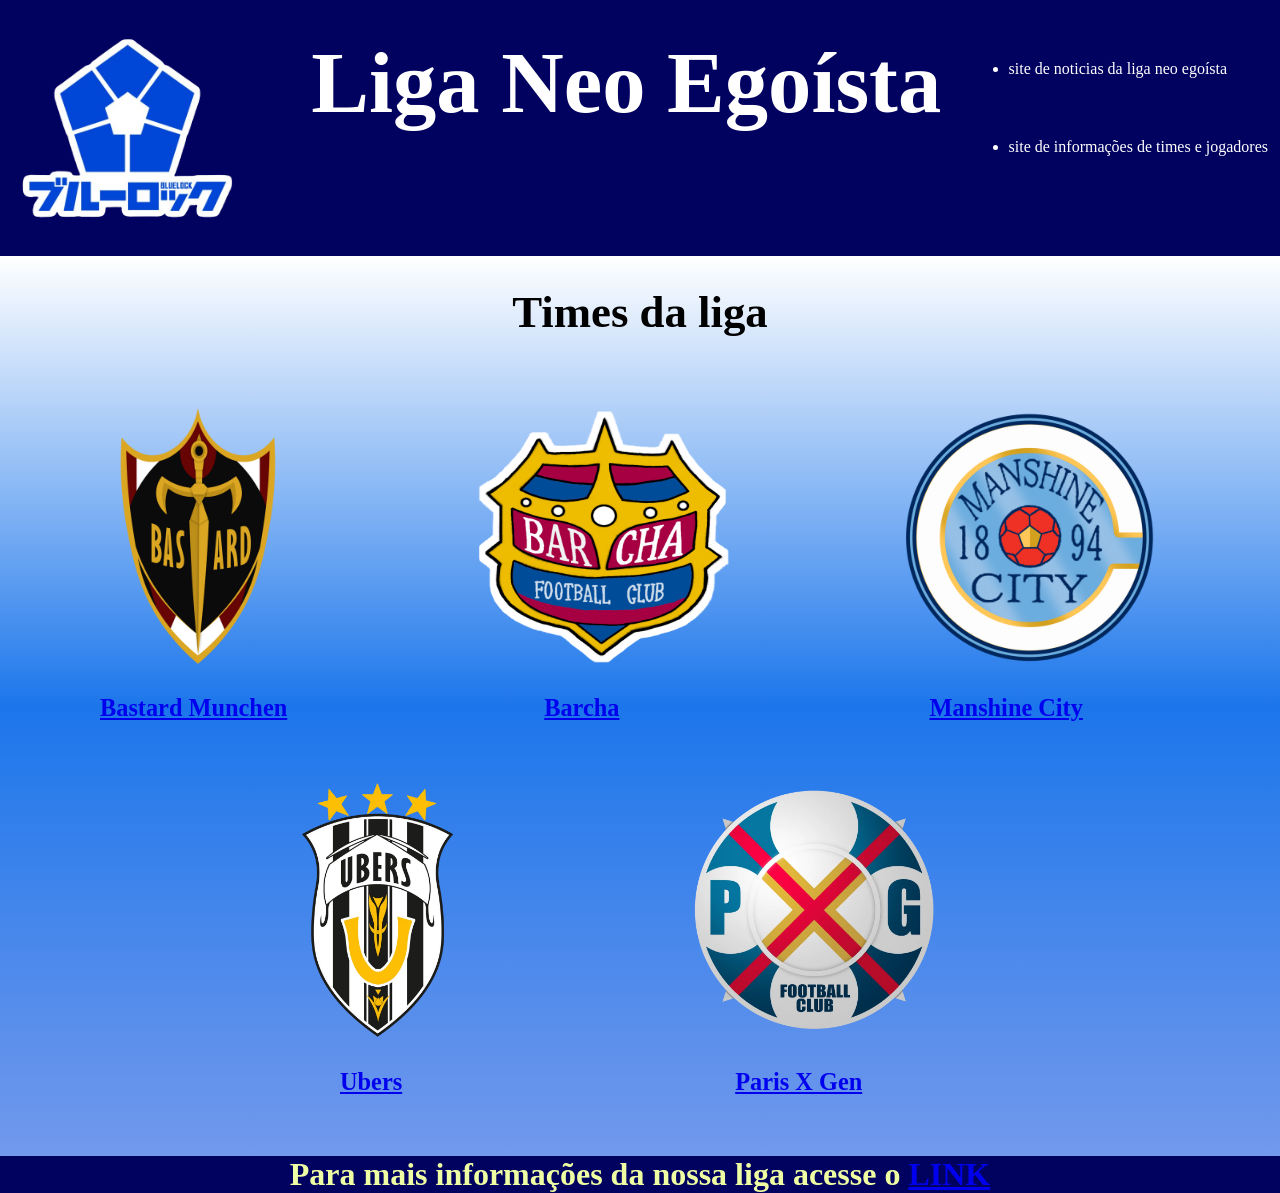
<file: index.html>
<!DOCTYPE html>
<html lang="en">
<head>
    <meta charset="UTF-8">
    <meta http-equiv="X-UA-Compatible" content="IE=edge">
    <meta name="viewport" content="width=device-width, initial-scale=1.0">
    <title>Document</title>
    <link rel="stylesheet" href="ego-san.css">
</head>
<body>
<header class="cabecialio"> 
    <img class="inicio-lock" src="blue lock logo png.png" alt="">
        <h1 class="cabecialio-nome">Liga Neo Egoísta</h1>
        <ul>
         <li class="cabecialio-lista">site de noticias da liga neo egoísta</li>
         <li class="cabecialio-lista">site de informações de times e jogadores</li>
        </ul>
</header>
  <section class="corpo">

    <h2 class="timess">Times da liga</h2>

    <div class="times-de-cima">
        <img class="bastard-logo" src="bastard logo.webp" alt="">  
        <img class="barcha-logo" src="barcha logo.png" alt="">
        <img class="manshine-city-logo" src="manshine city.webp" alt="">
    </div>
    <div class="name-cima">
        <h3 class="name-bastard"> <a href="https://bluelock.fandom.com/wiki/Bastard_München">Bastard Munchen</a></h3>
        <h3 class="name-barcha"><a href="https://bluelock.fandom.com/wiki/FC_Barcha">Barcha</a></h3>
        <h3 class="name-manshine"><a href="https://bluelock.fandom.com/wiki/Manshine_City">Manshine City</a></h3> 
       
    </div>

<div class="times-de-baixo"> 
    <img class="ubers-logo" src="ubers logo.webp" alt="">
    <img class="pxg-logo" src="pxg logo.webp" alt="">
</div>

<div class="name-baixo">
    <h3 class="name-ubers"><a href="https://bluelock.fandom.com/wiki/Ubers">Ubers</a></h3>
    <h3 class="name-pxg"><a href="https://bluelock.fandom.com/wiki/Paris_X_Gen">Paris X Gen</a></h3>
</div>

  </section>

  <footer class="etc">
<h1>Para mais informações da nossa liga acesse o <a href="https://bluelock.fandom.com/wiki/Neo_Egoist_League">LINK</a>
</footer></h1> 

</body>
</html>
</file>
<file: ego-san.css>
*{
    margin: 0;
    padding: 0;
}

.cabecialio {
    background-color: #01015f;
    color: white;
    display: flex;
    justify-content: space-between;
}

.inicio-lock{
    width: 20%;
}

.bastard-logo{
    width: 20%;
    margin: 20px 80px 10px 70px
}
.barcha-logo{
    width: 20%;
    margin: 20px 120px 10px 70px
}
.manshine-city-logo{
    width: 20%;
    margin: 20px 90px 10px 50px
}
.ubers-logo{
    width: 20%;
    margin: 20px 80px 10px 250px
}
.pxg-logo{
    width: 20%;
    margin: 20px 240px 10px 100px
}


.cabecialio-nome{
    font-size: 541%;
    margin: 33px
}

.cabecialio-lista{
  margin: 60px 12px
}

.corpo{
    background-image: linear-gradient(#ffffff,#1c76eb,#7299ec);
display: grid;
}

.times-de-cima{
    display: flex;
}

.times-de-baixo{
    display: flex;
}

.name-bastard{
    margin: 20px 120px 10px 100px
}
.name-barcha{
    margin: 20px 120px 10px 137px
}
.name-manshine{
    margin: 20px 90px 10px 190px
}
.name-ubers{
    margin: 20px 80px 10px 340px
}
.name-pxg{
    margin: 20px 240px 10px 253px
}
.name-cima{
    display: flex;
    font-size: 130%;
    margin: 0 0 30px;
}
.name-baixo{
   display: flex;
   font-size: 130%;
   margin: 0 0 50px;
}

.timess{
    text-align: center;
    font-size: 280%;
    margin: 30px 0px 50px; 
}

.etc{
    background-color: #01015f ;
    color: rgb(240, 254, 163);
    text-align: center;
}
</file>
